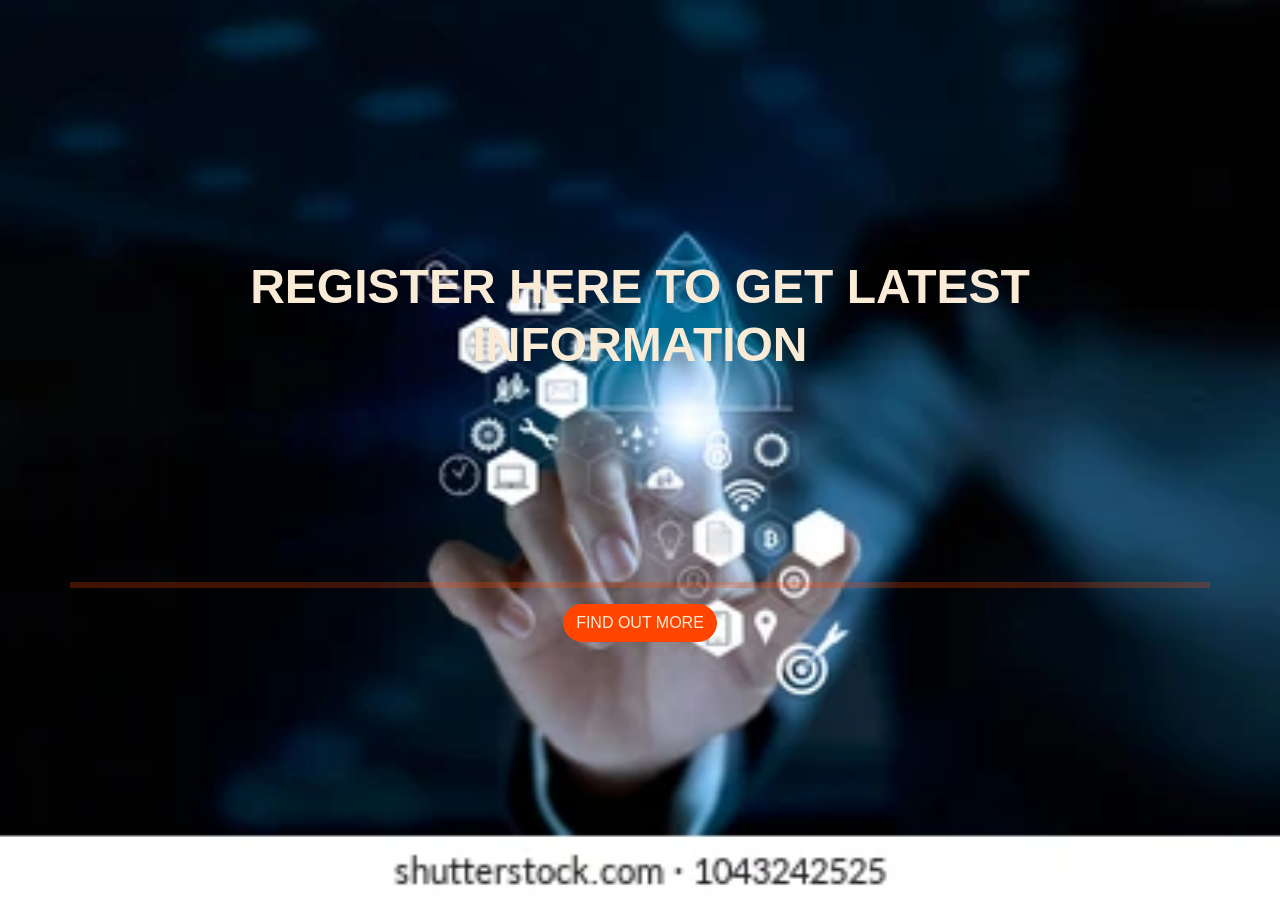
<file: index.html>
<!DOCTYPE html>
<html>
    <head>
        <title>
            Startup
        </title>
        <!-- CSS only -->
<link href="https://cdn.jsdelivr.net/npm/bootstrap@5.2.0-beta1/dist/css/bootstrap.min.css" rel="stylesheet" integrity="sha384-0evHe/X+R7YkIZDRvuzKMRqM+OrBnVFBL6DOitfPri4tjfHxaWutUpFmBp4vmVor" crossorigin="anonymous">
<!-- JavaScript Bundle with Popper -->
<script src="https://cdn.jsdelivr.net/npm/bootstrap@5.2.0-beta1/dist/js/bootstrap.bundle.min.js" integrity="sha384-pprn3073KE6tl6bjs2QrFaJGz5/SUsLqktiwsUTF55Jfv3qYSDhgCecCxMW52nD2" crossorigin="anonymous"></script>   
<link rel="preconnect" href="https://fonts.googleapis.com">
<link rel="stylesheet" href="style.css" >
</head>
<body><div class="container d-flex align-items-center h-100">
  <div class="row">
    <header>
  <h1 class="text-center col-12"><strong>Register here to get latest information</strong></h1>
</header>
<div class="buffer col-12"></div>
  <hr>
  <section class="text-center">
    <a href="https://mailchi.mp/3fc050c4443e/startupevents">
  <button class="btn btn-primary btn-xl ">Find out more</button></a>
</section>
  </div>
</div>
</body>
</html>
</file>
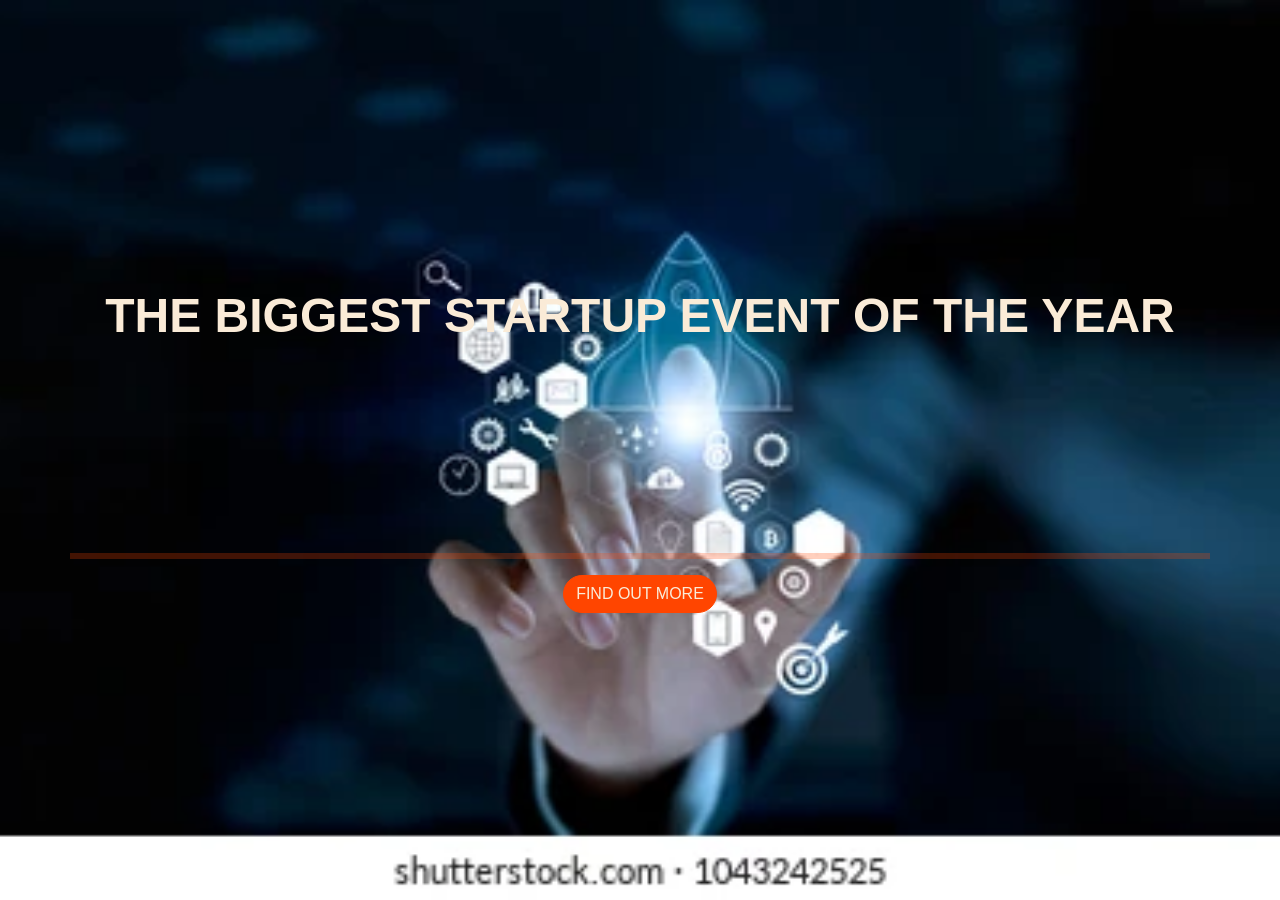
<file: starup.html>
<!DOCTYPE html>
<html>
    <head>
        <title>
            Startup
        </title>
        <!-- CSS only -->
<link href="https://cdn.jsdelivr.net/npm/bootstrap@5.2.0-beta1/dist/css/bootstrap.min.css" rel="stylesheet" integrity="sha384-0evHe/X+R7YkIZDRvuzKMRqM+OrBnVFBL6DOitfPri4tjfHxaWutUpFmBp4vmVor" crossorigin="anonymous">
<!-- JavaScript Bundle with Popper -->
<script src="https://cdn.jsdelivr.net/npm/bootstrap@5.2.0-beta1/dist/js/bootstrap.bundle.min.js" integrity="sha384-pprn3073KE6tl6bjs2QrFaJGz5/SUsLqktiwsUTF55Jfv3qYSDhgCecCxMW52nD2" crossorigin="anonymous"></script>   
<link rel="preconnect" href="https://fonts.googleapis.com">
<link rel="stylesheet" href="stylepro.css" >
</head>
<body><div class="container d-flex align-items-center h-100">
  <div class="row">
    <header>
  <h1 class="text-center col-12"><strong>The Biggest Startup Event Of The Year</strong></h1>
</header>
<div class="buffer col-12"></div>
  <hr>
  <section class="text-center">
    <a href="https://mailchi.mp/3fc050c4443e/startupevents">
  <button class="btn btn-primary btn-xl ">Find out more</button></a>
</section>
  </div>
</div>
</body>
</html>
</file>
<file: style.css>
body,html{ 
    width:100%;
    height:100%;
    font-family: 'Roboto', sans-serif;
    background: url(sartup.jpg) no-repeat center center fixed; 
    -webkit-background-size: cover;
    -moz-background-size: cover;
    -o-background-size: cover;
    background-size: cover;}
    hr{color: orangered;
    border-width:6px;
    width: 6px;
    padding:0px10px;}
    h1{color:antiquewhite;
    font-size: 3rem;
    text-transform: uppercase;
    display: flex;
    justify-content: center;
    }
    .buffer{height:200px;}
    .heding{ display: flex;
        flex-wrap: wrap;
        flex-direction: column;
    justify-content: center;}
    .btn-xl{padding:20px,30px;
        color: antiquewhite;
    background-color: orangered;
    border-color: orangered;
    font-weight: 300;
    border-radius: 300px;
    text-transform: uppercase;
}
.btn-xl:hover{background-color:orangered;
border-color: orangered;
border-width: 4px;}
</file>
<file: stylepro.css>
body,html{ 
    width:100%;
    height:100%;
    font-family: 'Roboto', sans-serif;
    background: url(sartup.webp) no-repeat center center fixed; 
    -webkit-background-size: cover;
    -moz-background-size: cover;
    -o-background-size: cover;
    background-size: cover;}
    hr{color: orangered;
    border-width:6px;
    width: 6px;
    padding:0px10px;}
    h1{color:antiquewhite;
    font-size: 3rem;
    text-transform: uppercase;
    display: flex;
    justify-content: center;
    }
    .buffer{height:200px;}
    .heding{ display: flex;
        flex-wrap: wrap;
        flex-direction: column;
    justify-content: center;}
    .btn-xl{padding:20px,30px;
        color: antiquewhite;
    background-color: orangered;
    border-color: orangered;
    font-weight: 300;
    border-radius: 300px;
    text-transform: uppercase;
}
.btn-xl:hover{background-color:orangered;
border-color: orangered;
border-width: 4px;}
</file>
